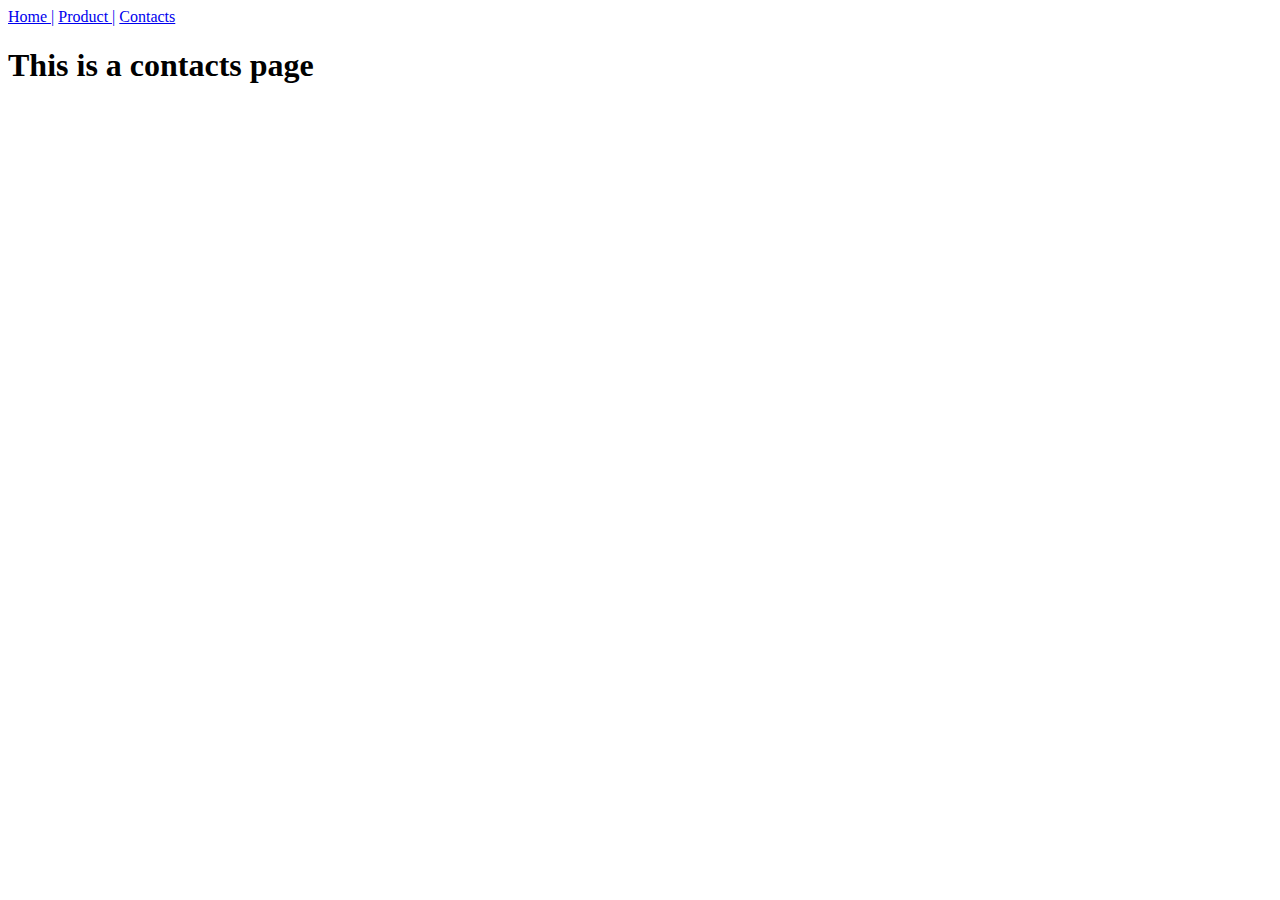
<file: contacts.html>
<!DOCTYPE html>
<html>
<head>
	<title></title>
	</head>
	<body>
		
		<a href="index.html">Home |</a>
		<a href="product.html">Product |</a>
	    <a href="contacts.html">Contacts</a>
		<h1>This is a contacts page</h1>
	</body>
</html>
</file>
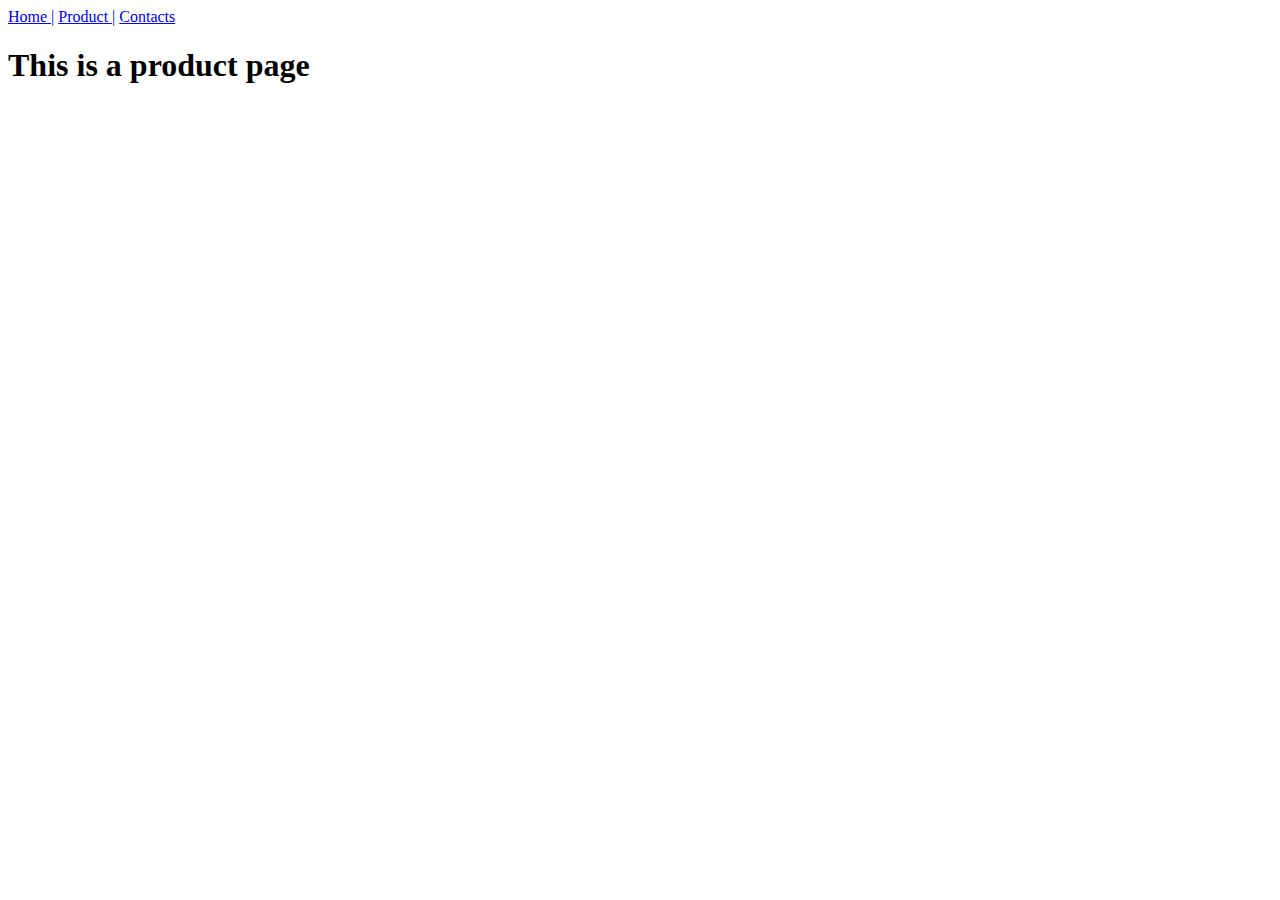
<file: product.html>
<!DOCTYPE html>
<html>
<head>
	<title></title>
	</head>
	<body>
		
		<a href="index.html">Home |</a>
		<a href="product.html">Product |</a>
		<a href="contacts.html">Contacts</a>
	
		<h1>This is a product page</h1>
	</body>
</html>
</file>
